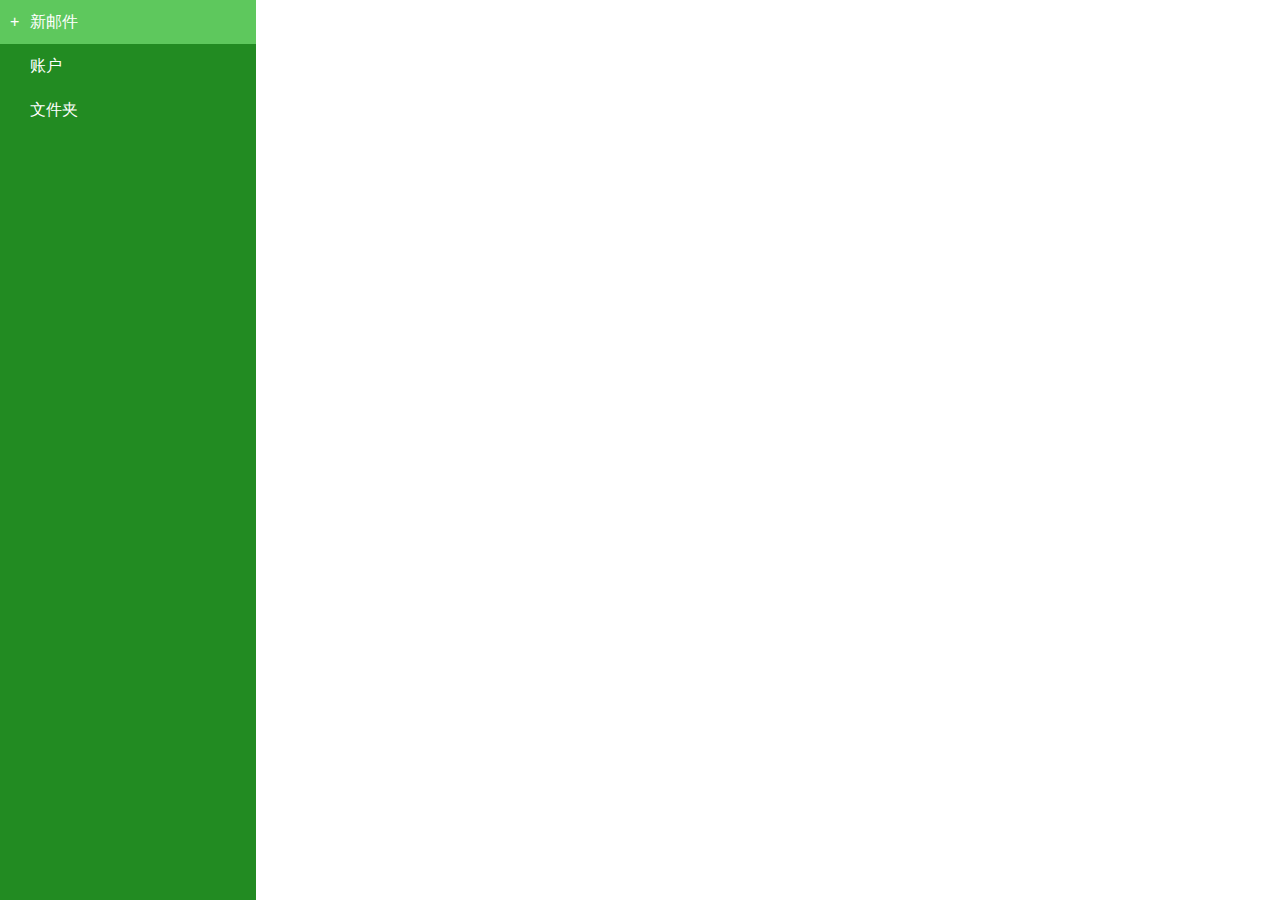
<file: index.html>
<!doctype html>
<html lang="en" ng-app="emailApp">
<head>
    <meta charset="UTF-8">
    <title set-title>Document</title>
    <link rel="stylesheet" href="css/common.css">
    <link rel="stylesheet" href="css/style.css">
</head>
<body>
<div class="side-bar left decorate1" ng-controller="handler1">
    <ul>
        <li ui-sref="emails" ng-class="{'active':flag[0]}" ng-click="setActiveClass(1)"><span>+</span>新邮件</li>
        <li ui-sref="account" ng-class="{'active':flag[1]}" ng-click="setActiveClass(2)"><span>&nbsp;</span>账户</li>
        <li ui-sref="files" ng-class="{'active':flag[2]}" ng-click="setActiveClass(3)"><span>&nbsp;</span>文件夹</li>
    </ul>
</div>
<div ui-view class="right-area left">

</div>

<script src="lib/angular.min.js"></script>
<script src="lib/angular-ui-router.js"></script>
<script src="js/config.js"></script>
<script src="js/controller.js"></script>
<script src="js/directives.js"></script>
</body>
</html>
</file>
<file: css/common.css>
@charset "UTF-8";
* {
  box-sizing: border-box;
  -webkit-box-sizing: border-box;
  -webkit-tap-highlight-color: transparent;
  -webkit-touch-callout: none;
  -webkit-backface-visibility: hidden;
}

body, div, dl, dt, dd, ul, ol, li, h1, h2, h3, h4, h5, h6, pre, code, form, fieldset, legend, input, textarea, p, blockquote, th, td {
  margin: 0;
  padding: 0;
}

table {
  border-collapse: collapse;
  border-spacing: 0;
}
table th, table td {
  vertical-align: top;
}

fieldset, img {
  border: 0;
}

em, strong, b, i {
  font-style: normal;
  font-weight: normal;
}

h1, h2, h3, h4, h5, h6 {
  font-weight: normal;
}

body, input, button, textarea {
  font-family: Helvetica, sans-serif;
}

input::-webkit-input-placeholder {
  font-size: .7rem;
}

button {
  -webkit-appearance: none;
  outline: none;
}

a {
  text-decoration: none;
  outline: none;
}

a:hover {
  cursor: pointer;
}

html, body {
  -webkit-user-select: none;
  -moz-user-select: none;
  -ms-user-select: none;
  user-select: none;
  height: 100%;
  width: 100%;
  color: #333;
  -ms-text-size-adjust: 100%;
  -webkit-text-size-adjust: 100%;
  position: relative;
}

body {
  position: relative;
  overflow: hidden;
  -webkit-overflow-scrolling: touch;
}

ul, ol {
  list-style-type: none;
}
ul li, ol li {
  list-style: none;
}

a, input, textarea, select {
  outline: 0;
  border: none;
  -webkit-appearance: none;
  font-size: 100%;
}

a {
  color: #333;
  text-decoration: none;
  -webkit-tap-highlight-color: transparent;
}
a:active {
  color: #1a1a1a;
}

::-webkit-input-placeholder {
  color: #cacaca;
}

input:-moz-placeholder {
  color: #cacaca;
}

/*设置内嵌的元素在 3D 空间如何呈现：保留 3D*/
.container {
  width: 100%;
  height: 100%;
  background: #f5f6f5;
  overflow: hidden;
  position: relative;
  -webkit-font-smoothing: none;
}

.left {
  float: left;
}

.right {
  float: right;
}

.clearfix:before, .clearfix:after {
  display: block;
  content: " ";
  height: 0;
}
.clearfix:after {
  clear: both;
}

.hide {
  display: none !important;
}

.loading {
  width: 120px;
  height: 120px;
  position: absolute;
  left: 50%;
  top: 50%;
  margin: -60px 0 0 -60px;
  -webkit-animation: lrotate 3s linear infinite;
  animation: lrotate 3s linear infinite;
  z-index: 10000;
}
.loading .circle {
  position: absolute;
  width: 14px;
  height: 14px;
  border-radius: 50%;
  background: #CFF732;
  left: 50%;
  top: 20px;
  margin-left: -7px;
  transform-origin: 7px 40px;
}
.loading .c1 {
  transform: rotate(45deg);
  opacity: 0.125;
}
.loading .c2 {
  transform: rotate(90deg);
  opacity: 0.25;
}
.loading .c3 {
  transform: rotate(135deg);
  opacity: 0.375;
}
.loading .c4 {
  transform: rotate(180deg);
  opacity: 0.5;
}
.loading .c5 {
  transform: rotate(225deg);
  opacity: 0.625;
}
.loading .c6 {
  transform: rotate(270deg);
  opacity: 0.75;
}
.loading .c7 {
  transform: rotate(315deg);
  opacity: 0.875;
}

@keyframes lrotate {
  0% {
    -webkit-transform: rotate(0deg);
  }
  100% {
    -webkit-transform: rotate(360deg);
  }
}
.light-mask-layer, .mask-layer, .advanced-mask-layer {
  position: absolute;
  top: 0;
  left: 0;
  width: 100%;
  height: 100%;
  background: #000000;
  opacity: .7;
  z-index: 99;
}

.advanced-mask-layer {
  z-index: 10099;
}

.light-mask-layer {
  background: #000;
  opacity: .7;
}

.none {
  display: none !important;
}

.slideSelect .slideTitle {
  position: relative;
  border-bottom: 1px solid #cccccc;
  height: 44px;
  line-height: 44px;
  padding: 0 10px;
  text-align: center;
}
.slideSelect .slideTitle .right {
  padding: 0 5px;
  position: absolute;
  right: 10px;
}
.slideSelect .slideContent {
  position: absolute;
  bottom: 0;
  height: 350px;
  width: 100%;
  z-index: 100;
  background: #FFFFFF;
}
.slideSelect .slideContent li {
  line-height: 2;
  border-bottom: 1px solid #eaeaea;
  text-indent: 1.2rem;
  position: relative;
}
.slideSelect .slideContent li.selected {
  color: #24aef2;
}
.slideSelect .slideContent li.selected:after {
  content: '';
  position: absolute;
  width: 11px;
  height: 6px;
  -webkit-transform: rotate(-45deg);
  transform: rotate(-45deg);
  border-bottom: 2px solid #24aef2;
  border-left: 2px solid #24aef2;
  top: 50%;
  right: 1.2rem;
  margin: -5px 0 0 3px;
}

.plugin {
  position: absolute;
  top: 0;
  left: 0;
  width: 100%;
  height: 100%;
  background: #fff;
  overflow: auto;
  transition: all 0.3s linear;
  -webkit-backface-visibility: hidden;
}

.plugin-show {
  transform: translate3d(0, 0, 0);
}

.plugin-hide {
  transform: translate3d(100%, 0, 0);
}

.title {
  text-align: center;
  height: 45px;
  line-height: 44px;
  font-weight: 600;
  position: relative;
  background: #FFFFFF;
  border-bottom: 1px solid #cccccc;
}
.title .left-arrow {
  position: absolute;
  left: 0;
  top: 0;
  height: 100%;
  width: 46px;
}
.title .left-arrow:after {
  content: "";
  border: 1px solid transparent;
  border-right-color: #24aef2;
  border-bottom-color: #24aef2;
  display: inline-block;
  width: 9px;
  height: 9px;
  -webkit-transform: rotate(135deg);
  -moz-transform: rotate(135deg);
  -ms-transform: rotate(135deg);
  -o-transform: rotate(135deg);
  transform: rotate(135deg);
}

.calendar {
  padding-bottom: 1.5rem;
  color: #555;
  overflow: hidden;
}
.calendar .cal-wrap {
  position: absolute;
  top: 45px;
  bottom: 0;
  overflow: auto;
  -webkit-overflow-scrolling: touch;
}
.calendar .calendar-item {
  padding: .5rem 0 1.5rem;
}
.calendar .month-title, .calendar .week, .calendar ul {
  padding: 0 .5rem;
}
.calendar .to-gray {
  background: #ededed;
}
.calendar .now {
  background: #24aef2;
  color: #ffffff;
}
.calendar .month-title {
  font-size: 1rem;
}
.calendar .week {
  padding: 3px 0;
  margin: 0 10px;
  background: lightblue;
  color: #333333;
  font-size: .8rem;
  text-align: center;
}
.calendar .week span {
  float: left;
  width: 14.2857%;
}
.calendar li {
  float: left;
  width: 14.2857%;
  height: 30px;
  line-height: 30px;
  font-size: .9rem;
  text-align: center;
}

.dialog {
  position: absolute;
  width: 85%;
  top: 50%;
  left: 50%;
  transform: translate3d(-50%, -50%, 0);
  -webkit-transform: translate3d(-50%, -50%, 0);
  background: #FFFFFF;
  border: 1px solid #eeeeee;
  z-index: 10100;
}
.dialog .dialog-title {
  border-bottom: 1px solid #ccc;
  text-align: center;
  line-height: 1.2;
  padding: 10px;
  font-size: .9rem;
  background: lightblue;
}
.dialog .dialog-btn {
  display: flex;
  display: -webkit-flex;
}
.dialog .dialog-btn .btn {
  flex: 1;
  text-align: center;
  line-height: 40px;
  font-size: 1rem;
}
.dialog .dialog-btn .btn:first-of-type {
  border-right: 1px solid #ff0;
}

/*# sourceMappingURL=common.css.map */
</file>
<file: css/style.css>
.side-bar,.right-area{
    height: 100%;
}
.right-area{
    width: 80%;
}
.side-bar{
    line-height: 44px;
    text-indent: 10px;

}
.decorate1{
    width: 20%;
    background: forestgreen;
    color: #ffffff;
}
.decorate2{
    width: 30%;
    background: #ededed;
    color: #333;
}
.side-bar span{
    float: left;
    width: 20px;
    height: 100%;
}
.decorate1 li.active{
    background: #5ec85d;
}
.decorate2 li.active{
    background: #5afba3;
}
.files-area{
    background: lightgoldenrodyellow;
    width: 100%;
    height: 100%;
}
.new-email label{
    width: 100%;
    line-height: 50px;
    border: 1px solid #eee;
}
.new-email {
    width: 100%;
    height: 100%;
}
</file>
